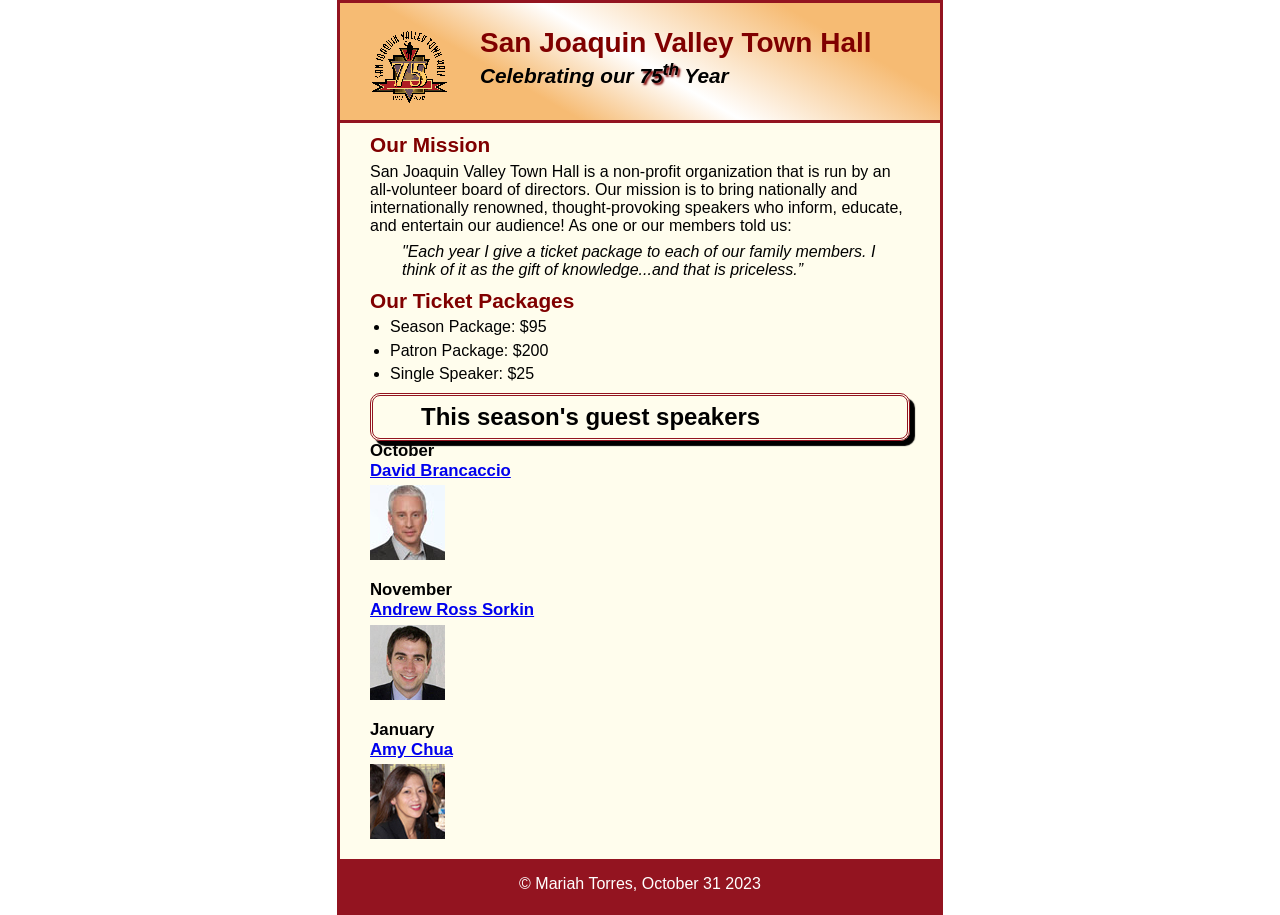
<file: index.html>
<!DOCTYPE html>
<html lang="en">

<head>
	<meta charset="utf-8">
	<title>San Joaquin Valley Town Hall</title>
	<link rel="shortcut icon" href="images/favicon.ico">
	<link rel="stylesheet" href="styles/c5_main.css">
</head>

<body>
	<header>
		<img src="images/town_hall_logo.gif" alt="Town Hall logo" height="80">
		<h2>San Joaquin Valley Town Hall</h2>
		<h3>Celebrating our <span class="shadow">75<sup>th</sup></span> Year</h3>
	</header>
	<main>
		<h2>Our Mission</h2>
		<p>San Joaquin Valley Town Hall is a non-profit organization that is run by an 
			all-volunteer board of directors. Our mission is to bring nationally and 
			internationally renowned, thought-provoking speakers who inform, educate, 
			and entertain our audience! As one or our members told us:</p>
		<blockquote><em>"Each year I give a ticket package to each of our family members.
			I think of it as the gift of knowledge...and that is priceless.&rdquo;</em></blockquote>

		<h2>Our Ticket Packages</h2>
		<ul>
			<li>Season Package: $95</li>
			<li>Patron Package: $200</li>
			<li>Single Speaker: $25</li>
		</ul>

		<h1>This season's guest speakers</h1>
		<h3>October<br><a href="speakers/brancaccio.html">David Brancaccio</a></h3>
		<img src="images/brancaccio75.jpg" alt="David Brancaccio photo">
		<h3>November<br><a href="speakers/sorkin.html">Andrew Ross Sorkin</a></h3>
		<img src="images/sorkin75.jpg" alt="Andrew Ross Sorkin photo">
		<h3>January<br><a href="speakers/chua.html">Amy Chua</a></h3>
		<img src="images/chua75.jpg" alt="Amy Chua photo">
	</main>
	<footer>
		<p>&copy; Mariah Torres, October 31 2023</p>
	</footer>
</body>
</html>
</file>
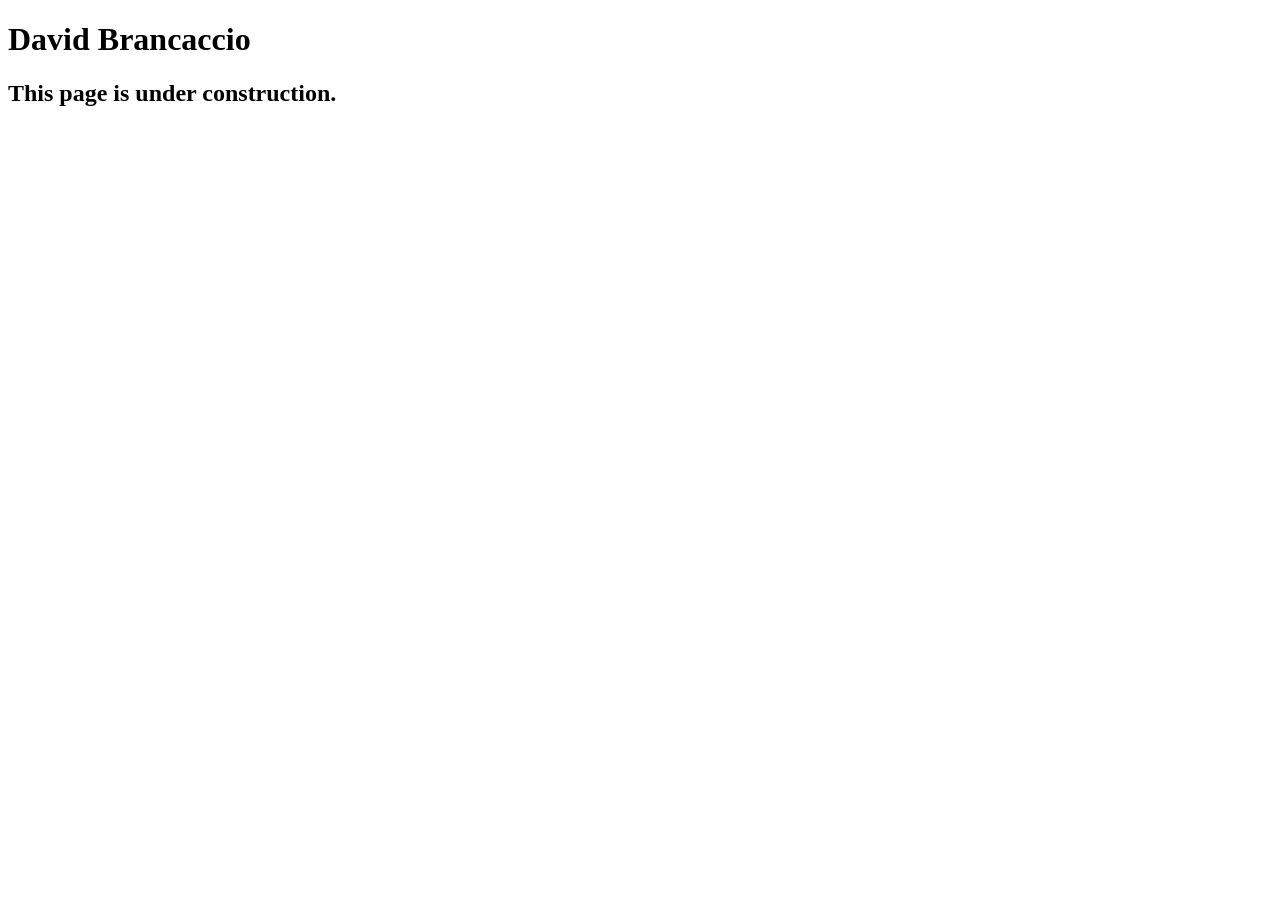
<file: speakers/brancaccio.html>
<!DOCTYPE html>
<html lang="en">

<head>
	<meta charset="utf-8">
	<title>San Joaquin Valley Town Hall</title>
	<link rel="shortcut icon" href="/images/favicon.ico">
</head>

<body>
    <main>
	    <h1>David Brancaccio</h1>
	    <h2>This page is under construction.</h2>	        
    </main>
</body>

</html>
</file>
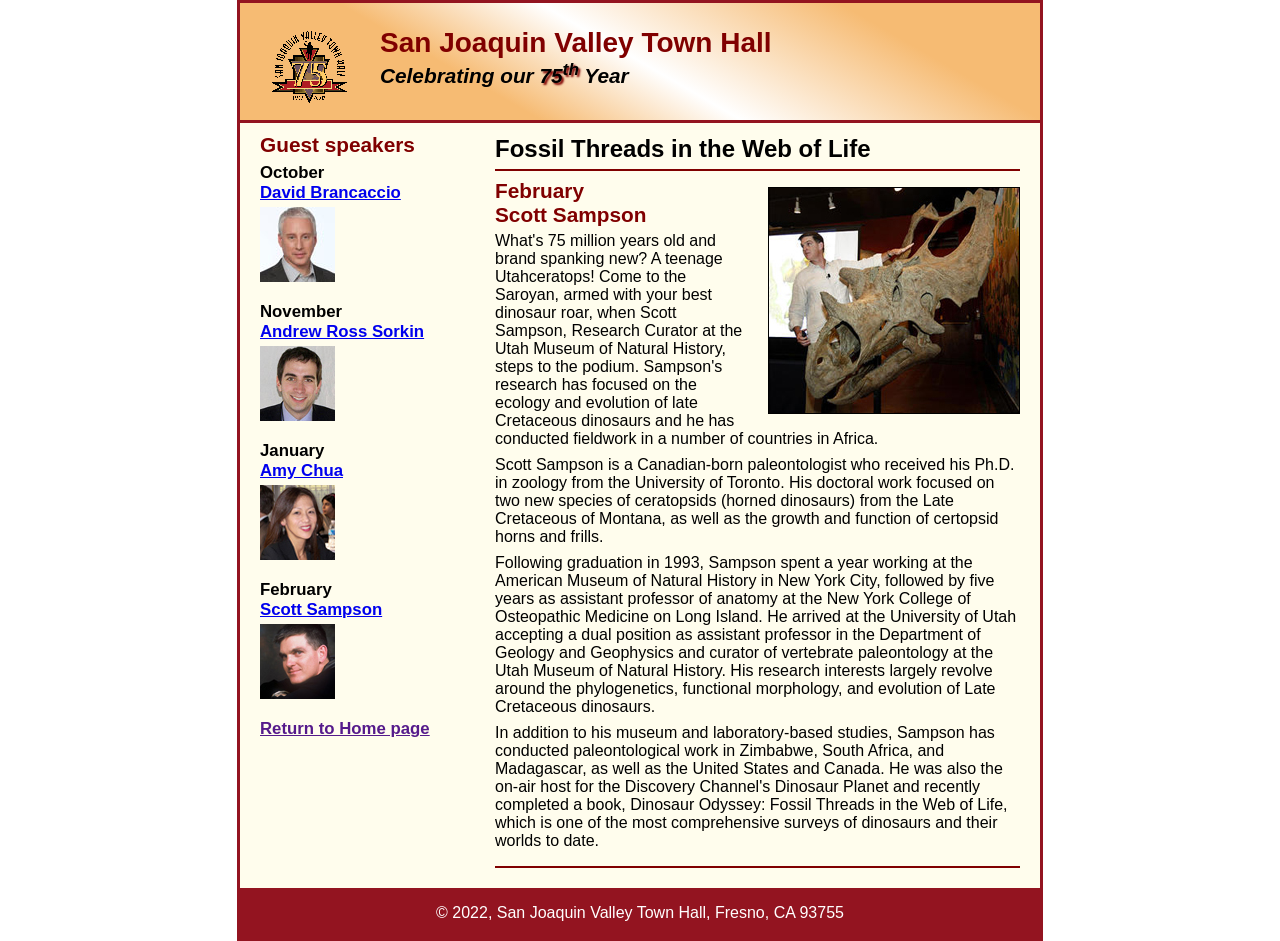
<file: speakers/c6_sampson.html>
<!DOCTYPE html>
<html lang="en">

<head>
	<meta charset="utf-8">
	<title>San Joaquin Valley Town Hall</title>
	<link rel="shortcut icon" href="../images/favicon.ico">
	<link rel="stylesheet" href="../styles/c6_speaker.css">
</head>

<body>
	<header>
		<img src="../images/town_hall_logo.gif" alt="Town Hall logo" height="80">
		<h2>San Joaquin Valley Town Hall</h2>
		<h3>Celebrating our <span class="shadow">75<sup>th</sup></span> Year</h3>
	</header>
	<main>
		<section>
			<h1>Fossil Threads in the Web of Life</h1>
			<article>
				<img src="../images/sampson_dinosaur.jpg" alt="Scott Sampson with dinosaur">
				<h2>February<br>Scott Sampson</h2>
				<p>What's 75 million years old and brand spanking new? A teenage Utahceratops! Come to the 
				   Saroyan, armed with your best dinosaur roar, when Scott Sampson, Research Curator at the 
				   Utah Museum of Natural History, steps to the podium. Sampson's research has focused on the 
				   ecology and evolution of late Cretaceous dinosaurs and he has conducted fieldwork in a number 
				   of countries in Africa.</p>
				<p>Scott Sampson is a Canadian-born paleontologist who received his Ph.D. in zoology from the 
				   University of Toronto. His doctoral work focused on two new species of ceratopsids (horned 
				   dinosaurs) from the Late Cretaceous of Montana, as well as the growth and function of certopsid 
				   horns and frills.</p>
				<p>Following graduation in 1993, Sampson spent a year working at the American Museum of Natural 
				   History in New York City, followed by five years as assistant professor of anatomy at the New 
				   York College of Osteopathic Medicine on Long Island. He arrived at the University of Utah 
				   accepting a dual position as assistant professor in the Department of Geology and Geophysics 
				   and curator of vertebrate paleontology at the Utah Museum of Natural History. His research 
				   interests largely revolve around the phylogenetics, functional morphology, and evolution of 
				   Late Cretaceous dinosaurs.</p>
				<p>In addition to his museum and laboratory-based studies, Sampson has conducted paleontological 
				   work in Zimbabwe, South Africa, and Madagascar, as well as the United States and Canada. He was 
				   also the on-air host for the Discovery Channel's Dinosaur Planet and recently completed a book, 
				   Dinosaur Odyssey: Fossil Threads in the Web of Life, which is one of the most 
				   comprehensive surveys of dinosaurs and their worlds to date.</p>
			</article>
		</section>
		
		<aside>
			<h2>Guest speakers</h2>
			<h3>October<br><a href="../speakers/brancaccio.html">David Brancaccio</a></h3>
			<img src="../images/brancaccio75.jpg" alt="David Brancaccio photo">
			<h3>November<br><a href="../speakers/sorkin.html">Andrew Ross Sorkin</a></h3>
			<img src="../images/sorkin75.jpg" alt="Andrew Ross Sorkin photo">
			<h3>January<br><a href="../speakers/chua.html">Amy Chua</a></h3>
			<img src="../images/chua75.jpg" alt="Amy Chua photo">
			<h3>February<br><a href="../speakers/c6_sampson.html">Scott Sampson</a></h3>
			<img src="../images/sampson75.jpg" alt="Scott Sampson photo">
			<h3><a href="">Return to Home page</a></h3>
		</aside>
	</main>
	<footer>
		<p>&copy; 2022, San Joaquin Valley Town Hall, Fresno, CA 93755</p>
	</footer>
</body>
</html>
</file>
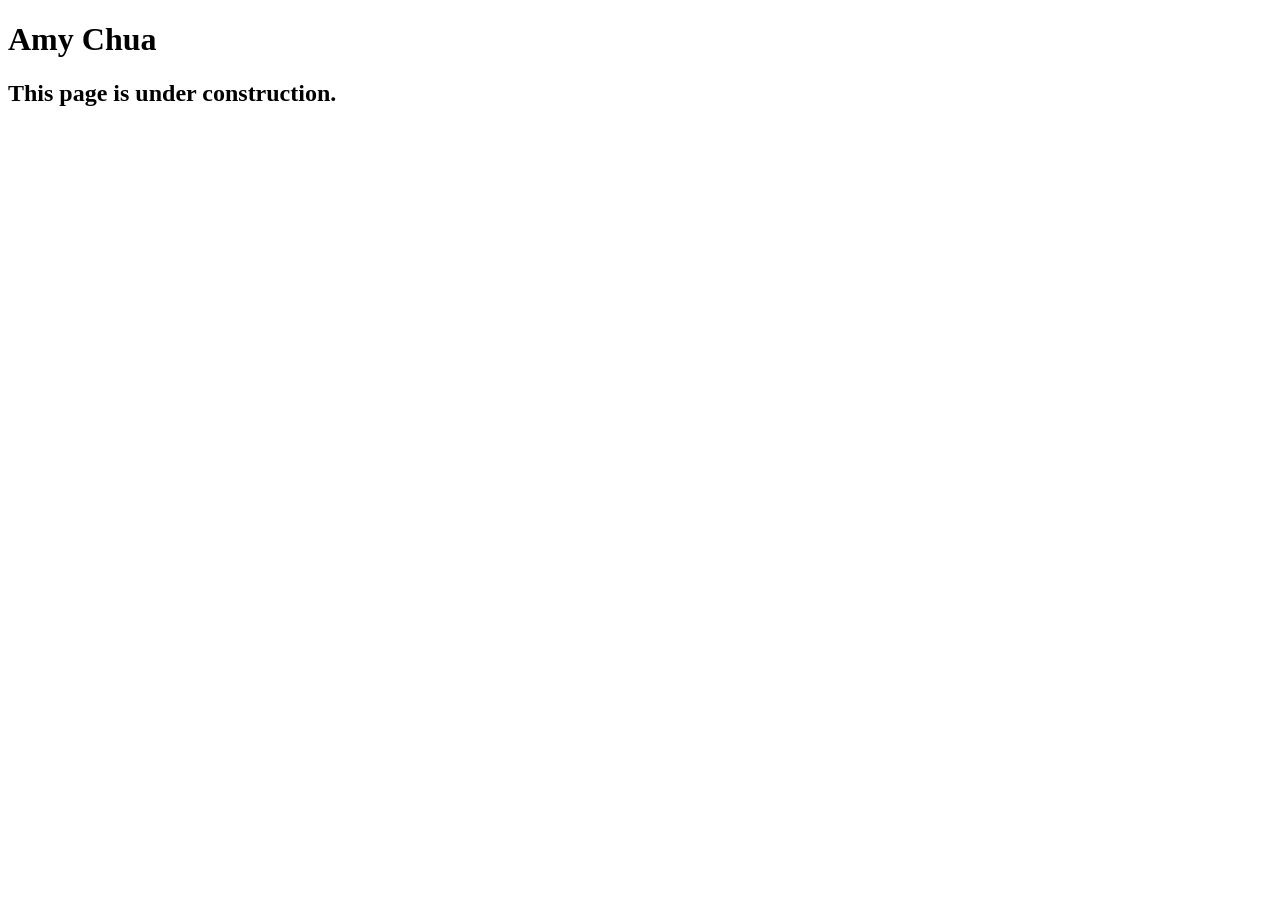
<file: speakers/chua.html>
<!DOCTYPE html>
<html lang="en">

<head>
	<meta charset="utf-8">
	<title>San Joaquin Valley Town Hall</title>
	<link rel="shortcut icon" href="/images/favicon.ico">
</head>

<body>
	<main>
		<h1>Amy Chua</h1>
		<h2>This page is under construction.</h2>
	</main>
</body>

</html>
</file>
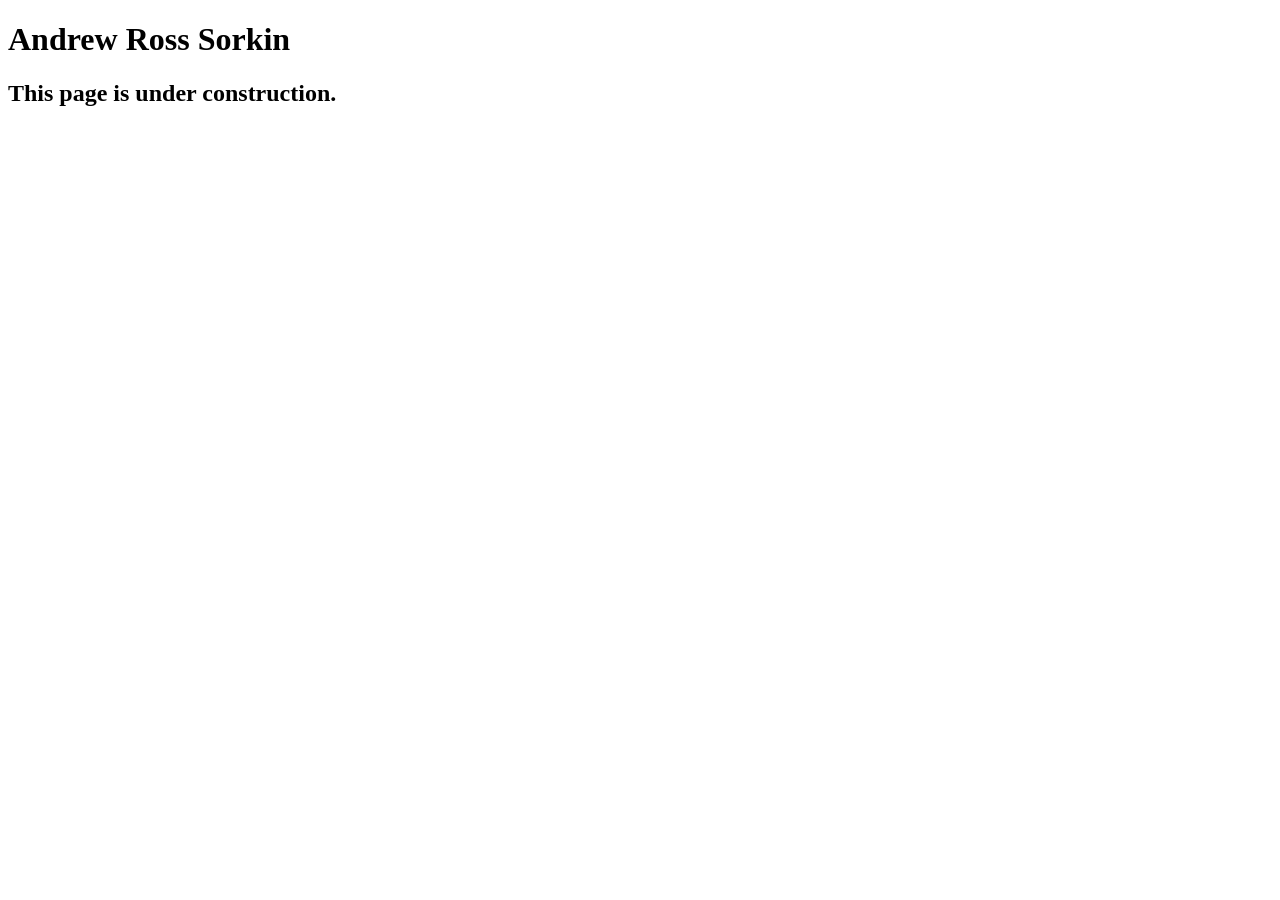
<file: speakers/sorkin.html>
<!DOCTYPE html>
<html lang="en">

<head>
	<meta charset="utf-8">
	<title>San Joaquin Valley Town Hall</title>
	<link rel="shortcut icon" href="/images/favicon.ico">
</head>

<body>
	<main>
		<h1>Andrew Ross Sorkin</h1>
		<h2>This page is under construction.</h2>
	</main>
</body>

</html>
</file>
<file: styles/c5_main.css>
/* custom property */
:root {
	--global-color-1: #800000;
}
*{
	padding: 0;
	margin: 0;
}
/* the styles for the elements */
html{
	background: white;
}
body {
	font-family: Arial, Helvetica, sans-serif;
    font-size: 100%;
	width: 600px;
	margin: 0 auto;
	border: 3px solid #931420;
	background-color: #fffded;
}
a:focus, a:hover {
	font-style: italic;
}
/* the styles for the header */
header{
	border-bottom: 3px solid #931420;
	padding-top: 1.5em;
	padding-bottom: 2em;
	background-image: linear-gradient(
	30deg ,#f6bb73 0%, #f6bb73 30%, white 50%, #f6bb73 80%, #f6bb73 100%
	);
}
header h1{
	background-color: black;

}
header h2 {
	font-size: 175%;
	color: var(--global-color-1);

}
header h3 {
	font-size: 130%;
	font-style: italic;

}
header img {
	float: left;
	padding-right: 30px;
	padding-left: 30px;
}
.shadow {
	text-shadow: 2px 2px 2px var(--global-color-1);
}
/* the styles for the main content */
main {
	clear: left;
	padding-right: 30px;
	padding-left: 30px;
}
main h1 {
	font-size: 150%;
	padding: .3em 2em;
	border:3px double #931420;
	border-radius: 10px;
	box-shadow:5px 5px 1px;
}
main h2 {
	color: var(--global-color-1);
	font-size: 130%;
	padding: .5em 0 .25em 0;
}
main h3 {
	font-size: 105%;
	padding-bottom: .25em;
}
main img {
	padding-bottom: 1em;
}
main p {
	padding-bottom: .5em;
}
main blockquote {
	padding: 0 2em;
	font-style: italic;
}
main ul {
	padding: 0 0 .25em 1.25em;
}
main li {
	padding-bottom: .35em;
}

/* the styles for the footer */
footer{
	border-bottom: 3px solid #931420;
	background: #931420;
}
footer p {
	text-align: center;
	padding: 1em 0;
	color: white;
}
</file>
<file: styles/c6_speaker.css>
/* the styles for the elements */
* {
	margin: 0;
	padding: 0;
}
html {
	background-color: white;
}
body {
	font-family: Arial, Helvetica, sans-serif;
    font-size: 100%;
    width: 800px;
    margin: 0 auto;
    border: 3px solid #931420;
    background-color: #fffded;
}
a:focus, a:hover {
	font-style: italic;
}
/* the styles for the header */
header {
	padding: 1.5em 0 2em 0;
	border-bottom: 3px solid #931420;
		background-image: -moz-linear-gradient(
	    30deg, #f6bb73 0%, #f6bb73 30%, white 50%, #f6bb73 80%, #f6bb73 100%);
	background-image: -webkit-linear-gradient(
	    30deg, #f6bb73 0%, #f6bb73 30%, white 50%, #f6bb73 80%, #f6bb73 100%);
	background-image: -o-linear-gradient(
	    30deg, #f6bb73 0%, #f6bb73 30%, white 50%, #f6bb73 80%, #f6bb73 100%);
	background-image: linear-gradient(
	    30deg, #f6bb73 0%, #f6bb73 30%, white 50%, #f6bb73 80%, #f6bb73 100%);
}
header h2 {
	font-size: 175%;
	color: #800000;
}
header h3 {
	font-size: 130%;
	font-style: italic;
}
header img {
	float: left;
	padding: 0 30px;
}
.shadow {
	text-shadow: 2px 2px 2px #800000;
}
/* the styles for the section */
section {
	width: 525px;
	float: right;
	padding: 0 20px 20px 20px;
}
section h1 {
	font-size: 150%;
	padding: .5em 0 .25em 0;
	margin: 0;
}
section h2 {
	color: #800000;
	font-size: 130%;
	padding: .5em 0 .25em 0;
}
section p {
	padding-bottom: .5em;
}
section blockquote {
	padding: 0 2em;
	font-style: italic;
}
section ul {
	padding: 0 0 .25em 1.25em;
}
section li {
	padding-bottom: .35em;
}

/* the styles for the article */
article {
	padding: .5em 0;
	border-top: 2px solid #800000;
	border-bottom: 2px solid #800000;
}
article h2 {
	padding-top: 0;
}
article h3 {
	font-size: 105%;
	padding-bottom: .25em;
}
article img {
	float: right;
	margin: .5em 0 1em 1em;
	border: 1px solid black;
}

/* the styles for the aside */
aside {
	width: 215px;
	float: right;
	padding: 0 0 20px 20px;
}
aside h2 {
	color: #800000;
	font-size: 130%;
	padding: .5em 0 .25em 0;
}
aside h3 {
	font-size: 105%;
	padding-bottom: .25em;
}
aside img {
	padding-bottom: 1em;
}

/* the styles for the footer */
footer {
	background-color: #931420;
	clear: both;

}
footer p {
	text-align: center;
	color: white;
	padding: 1em 0;
}
</file>
